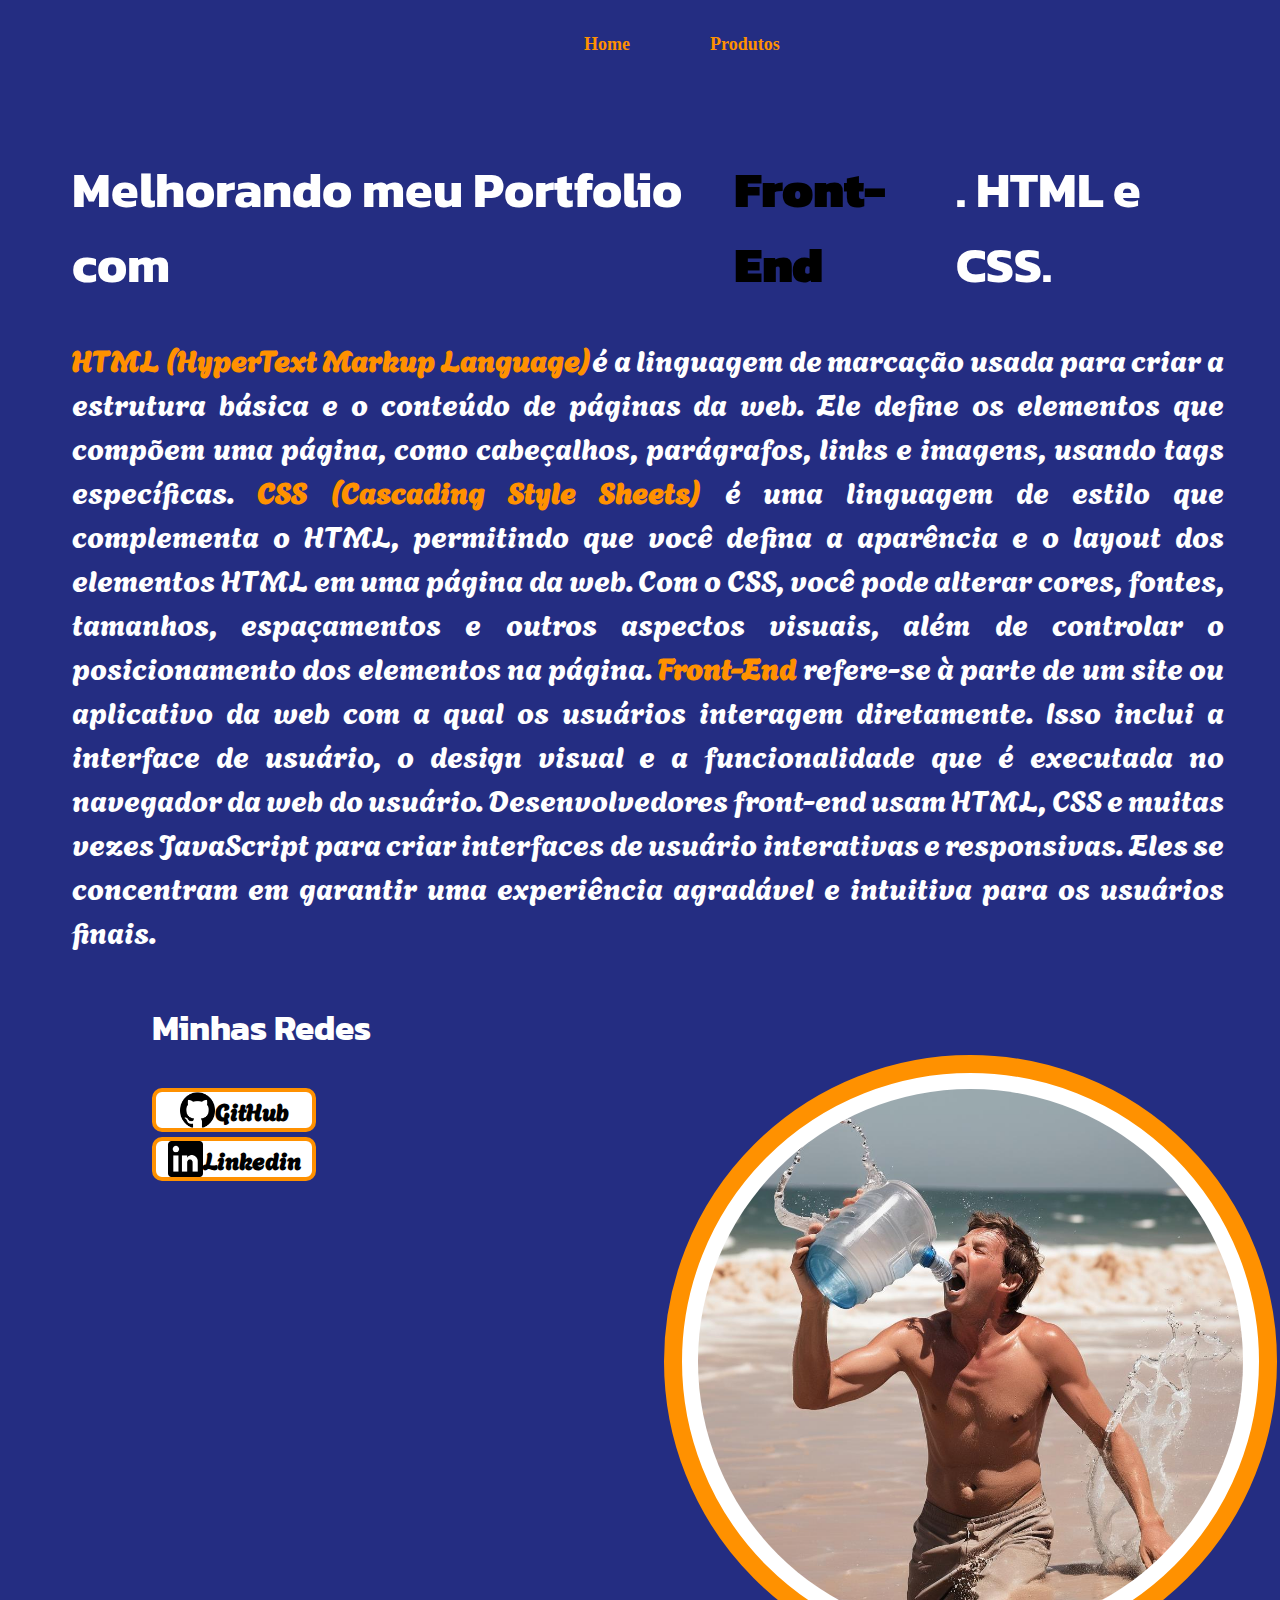
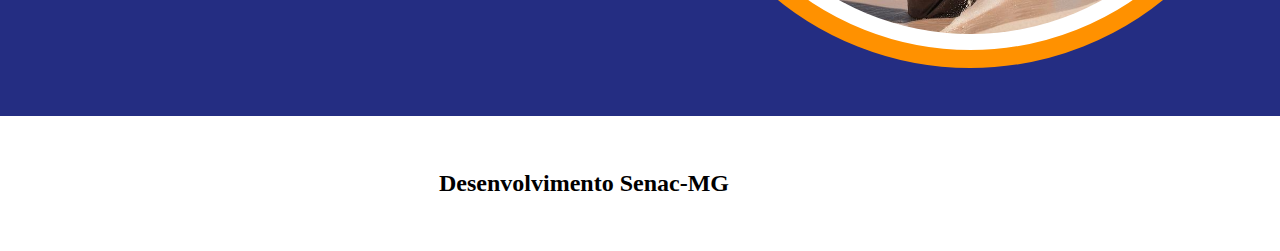
<file: index.html>
<!DOCTYPE html>
<html lang="pt-br">
    <head>
        <meta charset="UTF-8">
        <meta name="viewport" content="width=device-width, initial-scale=1.0">
        <title>Portfolio</title>
        <link rel="stylesheet" href="style.css">
    </head>

    <body>
        <header class="cabecalho">
            <nav class="cabecalho_menu">
                <a class="cabecalho_menu_link">Home</a>
                <a class="cabecalho_menu_link" href="/products.html">Produtos</a>
            </nav>
        </header>
        <main class="apresentacao">
            <section class="apresentacao_conteudo">
                <h1 class="apresentacao_conteudo_titulo">Melhorando meu Portfolio com <strong class="titulo_destaque">Front-End</strong>. HTML e CSS.</h1>
                <p class="apresentacao_conteudo_texto"><strong class="marca_texto">HTML (HyperText Markup Language)</strong>é a linguagem de marcação usada para criar a estrutura básica e o conteúdo de páginas da web. Ele define os elementos que compõem uma página, como cabeçalhos, parágrafos, links e imagens, usando tags específicas.
                <strong class="marca_texto">CSS (Cascading Style Sheets)</strong> é uma linguagem de estilo que complementa o HTML, permitindo que você defina a aparência e o layout dos elementos HTML em uma página da web. Com o CSS, você pode alterar cores, fontes, tamanhos, espaçamentos e outros aspectos visuais, além de controlar o posicionamento dos elementos na página. 
                <strong class="marca_texto">Front-End</strong> refere-se à parte de um site ou aplicativo da web com a qual os usuários interagem diretamente. Isso inclui a interface de usuário, o design visual e a funcionalidade que é executada no navegador da web do usuário. Desenvolvedores front-end usam HTML, CSS e muitas vezes JavaScript para criar interfaces de usuário interativas e responsivas. Eles se concentram em garantir uma experiência agradável e intuitiva para os usuários finais.</p>
                <div class="apresentacao_links">
                    <h2 class="apresentacao_links_titulo">Minhas Redes</h2>
                    <a class="apresentacao_links_link"href="https://github.com/MFASterry221">GitHub<img src="/assets/github.png" class="logo_link"></a>
                    <a class="apresentacao_links_link" href="https://www.linkedin.com/in/mayki-ferson-b2a436283/">Linkedin<img src="assets/logotipo-do-linkedin.png" class="logo_link"></a>
                <p class="meu_nome">Mayki Ferson Ataliba Santos</p>
                <p class="senac_mg">Senac-MG 2024</p>
                </div> 

            </section>
            <img src="/assets/img-homem-na-praia.jpg" class="foto-praia">

        </main>
        <footer class="rodape">
            <p>Desenvolvimento Senac-MG</p>
        </footer>
    </body>
</html>
</file>
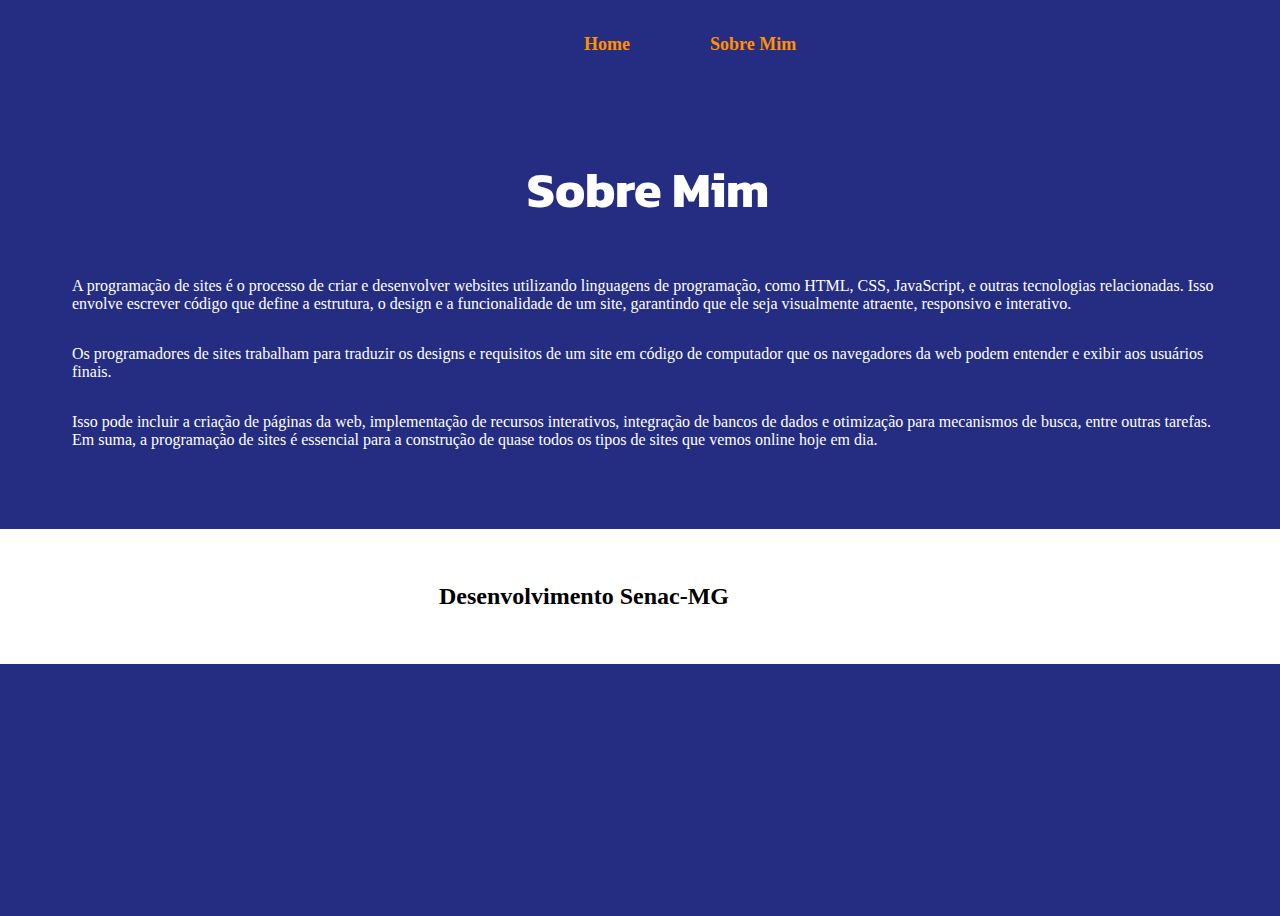
<file: about.html>
<!DOCTYPE html>
<html lang="pt-br">
    <head>
        <meta charset="UTF-8">
        <meta name="viewport" content="width=device-width, initial-scale=1.0">
        <title>Portfolio</title>
        <link rel="stylesheet" href="style.css">
    </head>

    <body>
        <header class="cabecalho">
            <nav class="cabecalho_menu">
                <a class="cabecalho_menu_link"href>Home</a>
                <a class="cabecalho_menu_link">Sobre Mim</a>
            </nav>
        </header>
        <main class="apresentacao">
            <section class="apresentacao_conteudo">
                <h1 class="apresentacao_conteudo_titulo">Sobre Mim</h1>
                <p>A programação de sites é o processo de criar e desenvolver websites utilizando linguagens de programação, como HTML, CSS, JavaScript, e outras tecnologias relacionadas. Isso envolve escrever código que define a estrutura, o design e a funcionalidade de um site, garantindo que ele seja visualmente atraente, responsivo e interativo.</p><p>Os programadores de sites trabalham para traduzir os designs e requisitos de um site em código de computador que os navegadores da web podem entender e exibir aos usuários finais.</p><p>Isso pode incluir a criação de páginas da web, implementação de recursos interativos, integração de bancos de dados e otimização para mecanismos de busca, entre outras tarefas. Em suma, a programação de sites é essencial para a construção de quase todos os tipos de sites que vemos online hoje em dia.
                </p>
            </section>
        </main>
        <footer class="rodape">
        <p>Desenvolvimento Senac-MG</p>
        </footer>
    </body>
</html>
</file>
<file: style.css>
@import url('https://fonts.googleapis.com/css2?family=Agbalumo&display=swap');
@import url('https://fonts.googleapis.com/css2?family=Jacquard+24&family=Kanit:ital,wght@0,100;0,200;0,300;0,400;0,500;0,600;0,700;0,800;0,900;1,100;1,200;1,300;1,400;1,500;1,600;1,700;1,800;1,900&display=swap');

:root {
    --cor-primaria: #242d82;
    --cor-secundaria: #FFFFFF;
    --cor-terciaria: #ff9100;
    --cor-bg:#000000;
    --cor-hover: #fffb00;

    --font-primario:"Agbalumo", system-ui;
    --font-secundario: "Kanit", sans-serif;
}

* {
    padding: 0;
}

body {
    height: 100vh;
    background-color: var(--cor-primaria);
    color: var(--cor-secundaria);
    box-sizing: border-box;
    justify-content: center;
    align-items: center;
    width: 100%;
}

.cabecalho{
    padding: 2% 0 0 45%;
}

.cabecalho_menu {
    display: flex;
    gap: 80px;
}

.cabecalho_menu_link {
    font-size: large;
    font-weight: bold;
    color: var(--cor-terciaria);
    text-decoration: none;
}

.apresentacao {
    display: flex;
    flex-direction: row;
    align-items: center;
    margin: 5%;
    justify-content: left;
    gap: 24px;
    flex-wrap: wrap;
}

.foto-praia {
    height: 545px ;
    border-radius: 28em;
    padding: 1em;
    margin: -26em 37em -1em;
    border: 18px solid var(--cor-terciaria);
    background-color:var(--cor-secundaria);
}

.apresentacao_conteudo {
    display: flex;
    flex-direction: column;
    width: 2999px;
}

.apresentacao_conteudo_titulo {
    color: var(--cor-secundaria);
    display: flex;
    flex-direction: row;
    justify-content: center;
    align-items: center;
    font-size: 50px;
    font-family: var(--font-secundario)
}

.titulo-destaque {
    color:var(--cor-bg);
    font-weight: bold;
}

.apresentacao_conteudo_texto {
    text-align: justify;
    font-size:30px;
    font-family: var(--font-primario);
    margin: 0 0 -2em 0;
}

.apresentacao_links {
    display: flex;
    flex-direction: column;
    justify-content: space-between;
    margin: 5em;
    gap: 5px;
    font-weight: 900;
}

.apresentacao_links_titulo {
    font-weight: 700;
    font-size: 35px;
    display: flex;
    justify-content: space-between;
    align-items: center;
    font-family: var(--font-secundario);
}

.apresentacao_links_link {
    font-family: var(--font-primario);
    display: flex;
    justify-content: center; 
    background-color:var(--cor-secundaria);
    color: var(--cor-bg);
    width: 156px;
    text-align: center;
    border: 4px solid var(--cor-terciaria);
    border-radius: 10px;
    font-size:24px;
    font-weight: 900;
    text-decoration: none;
    flex-direction: row-reverse;
}

strong {
    color: var(--cor-bg);
}

.senac_mg {
    text-align:right ;
    color: var(--cor-bg);
    font-size: 25px;
    font-family: var(--font-secundario);
    font-weight: 700;
}

.meu_nome {
    text-align: right;
    color: var(--cor-bg);
    font-size: 25px;
    font-weight: 700;
    font-family: var(--font-secundario);
}

.marca_texto {
    color: var(--cor-terciaria);
}

.apresentacao_links_link:hover{
    border-color: var(--cor-hover);
  
}

.rodape {
    padding: 30px;
    color:var(--cor-bg);
    background-color: var(--cor-secundaria);
    text-align: center;
    font-weight: 800;
    font-size: 24px;
    margin: 0 0 0 -8rem;
}
.logo_link {
    width: 35px;
}
</file>
